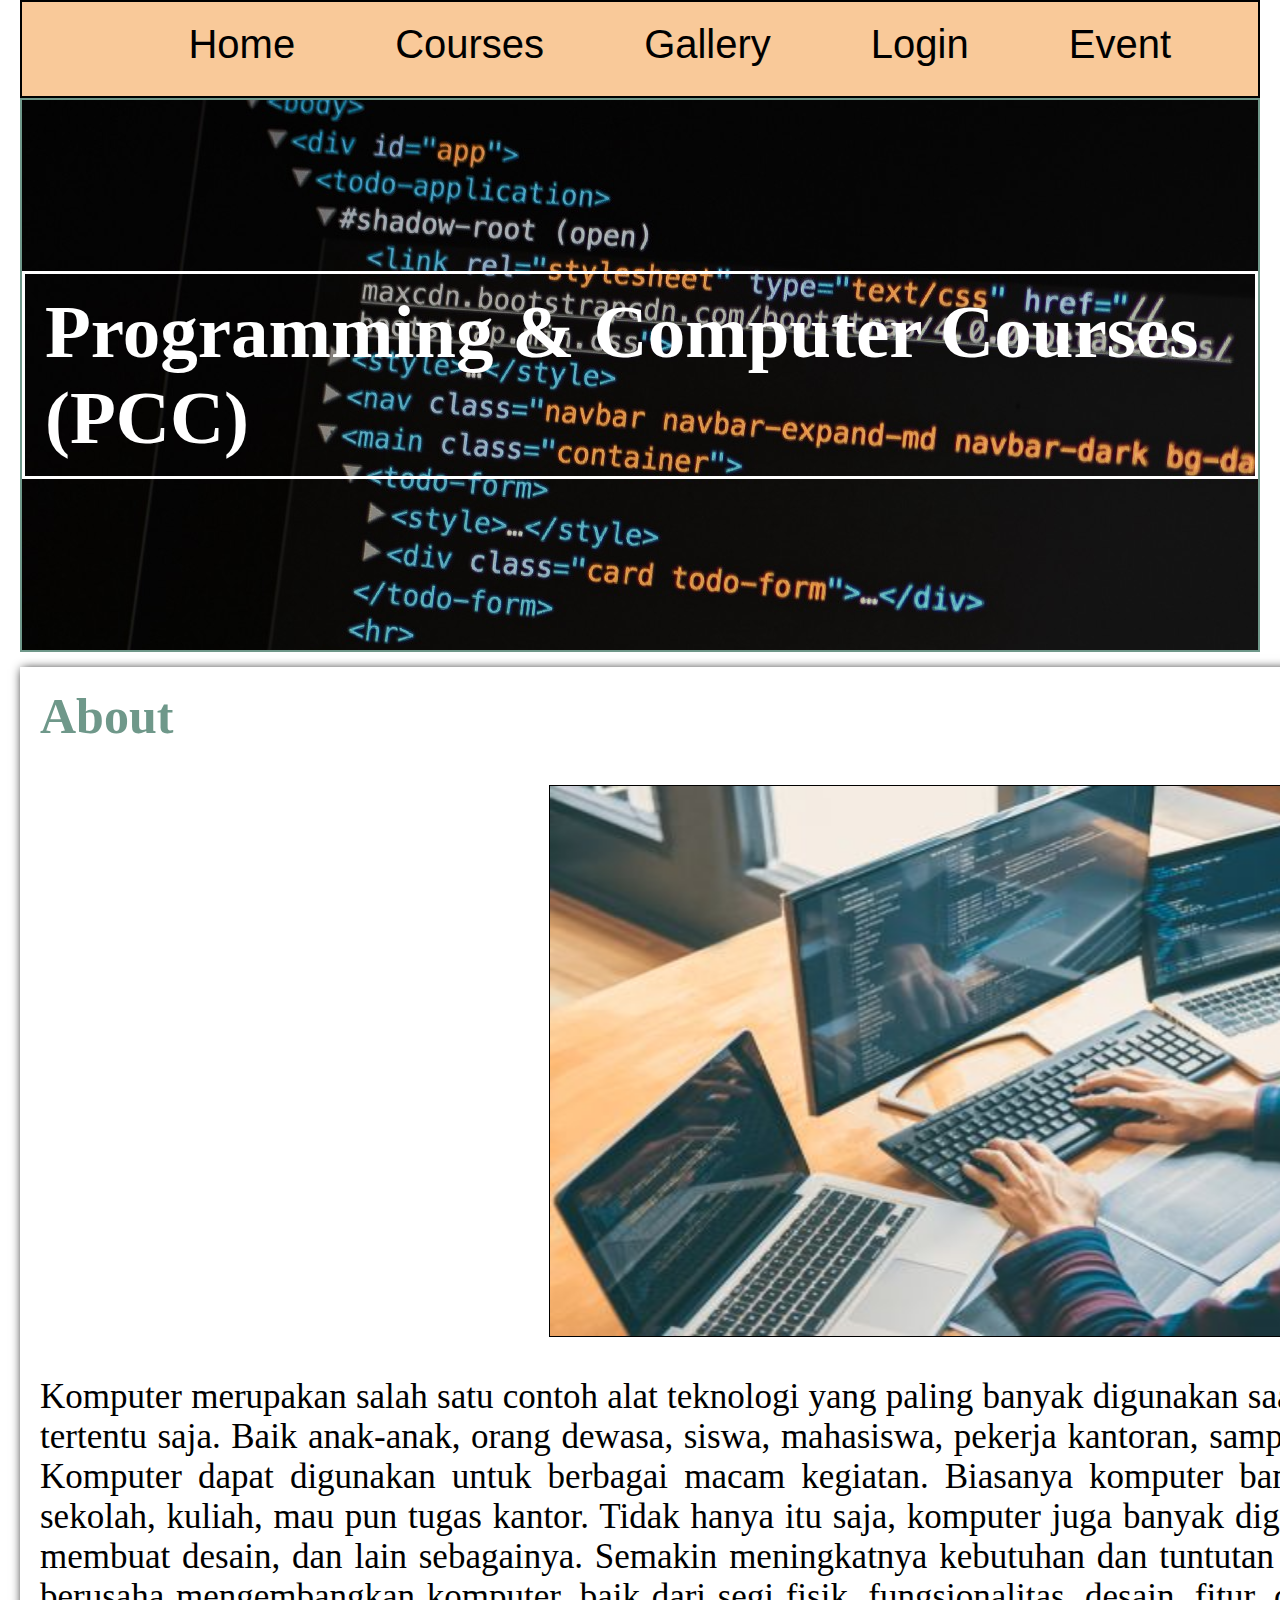
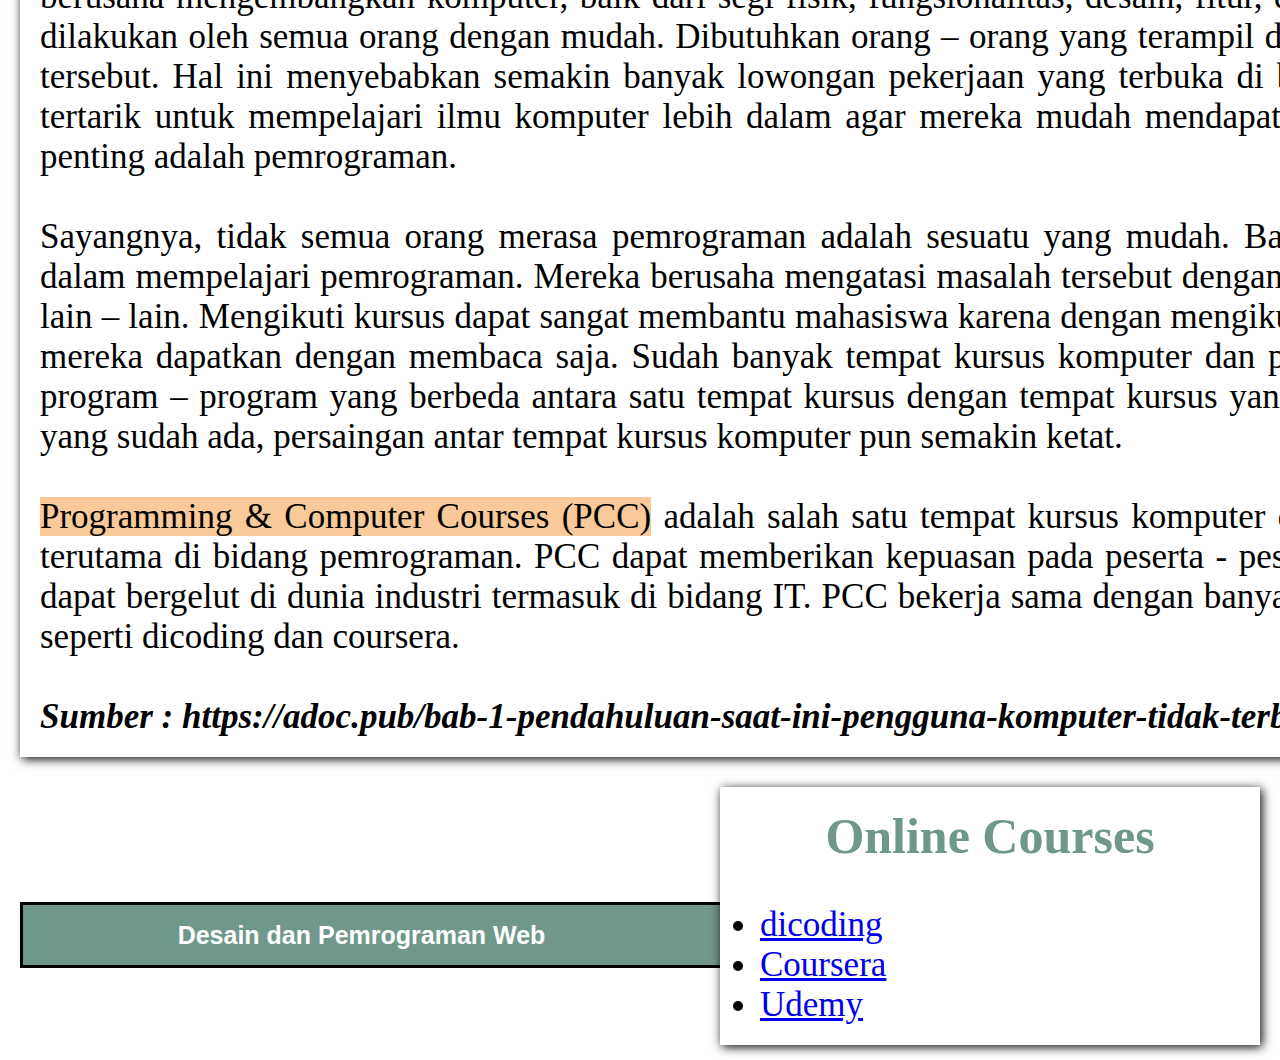
<file: index.html>
<!--- Spesifikasi Website: 

1. Buat minimal 5 halaman 
2. Terdapat Form 
3. Konten website bisa melihat situs online course yang sudah ada 
4. Tambahkan fitur HTML5 (bisa pilih dari beberapa fitur yang sudah ada di HTML5) 
5. Layout dibuat tidak menggunakan framework -->

<!DOCTYPE html>
<html lang="en">
<head>
    <title>Online Course</title>
    <link rel="stylesheet" href="style.css"/>
</head>

<body>

  <!--- For Menu (Navbar) --->
  <div class="menu">
        <ul>
          <li><a style= "color : black;" href="index.html">Home</a></li>
          <li><a style= "color : black;" href="courses.html">Courses</a></li>
          <li><a style= "color : black;" href="gallery.html">Gallery</a></li>
          <li><a style= "color : black;" href="login.html">Login</a></li>
          <li><a style= "color : black;" href="event.html">Event</a></li>
        </ul>
    </div>
	<!--- Header--->
	<div class="container">
    <h1>Programming & Computer Courses (PCC)</h1>
  </div>
   

    <!--- Konten -->
    <div class="content">
        <div class="left">
        <h2>About</h2>
        </br>

        <img src="aset/image/banner.jpg" style="border: 1px solid black;">
        </br>
        <p>
        	Komputer merupakan salah satu contoh alat teknologi yang paling banyak digunakan saat ini. Pengguna komputer tidak terbatas pada golongan tertentu saja. Baik anak-anak, orang dewasa, siswa, mahasiswa, pekerja kantoran, sampai ibu rumah tangga pun juga menggunakan komputer. Komputer dapat digunakan untuk berbagai macam kegiatan. Biasanya komputer banyak digunakan untuk mengerjakan tugas, baik tugas sekolah, kuliah, mau pun tugas kantor. Tidak hanya itu saja, komputer juga banyak digunakan untuk bermain games, internet, berkomunikasi, membuat desain, dan lain sebagainya. Semakin meningkatnya kebutuhan dan tuntutan pengguna komputer, semakin banyak pula orang yang berusaha mengembangkan komputer, baik dari segi fisik, fungsionalitas, desain, fitur, dan lain – lain. Mengembangkan komputer tidak dapat dilakukan oleh semua orang dengan mudah. Dibutuhkan orang – orang yang terampil dan ahli di bidang komputer untuk dapat melakukan hal tersebut. Hal ini menyebabkan semakin banyak lowongan pekerjaan yang terbuka di bidang komputer. Oleh karena itu, banyak orang yang tertarik untuk mempelajari ilmu komputer lebih dalam agar mereka mudah mendapatkan pekerjaan. Salah satu ilmu komputer yang paling penting adalah pemrograman.
        </p>

        </br>
        <p>
        	Sayangnya, tidak semua orang merasa pemrograman adalah sesuatu yang mudah. Banyak mahasiswa komputer yang mengalami kesulitan dalam mempelajari pemrograman. Mereka berusaha mengatasi masalah tersebut dengan membaca, bertanya, berdiskusi, mengikuti kursus, dan lain – lain. Mengikuti kursus dapat sangat membantu mahasiswa karena dengan mengikuti kursus, mereka bisa mendapat bimbingan yang tidak mereka dapatkan dengan membaca saja. Sudah banyak tempat kursus komputer dan programming yang berdiri sejak dulu dan menawarkan program – program yang berbeda antara satu tempat kursus dengan tempat kursus yang lainnya. Dengan banyaknya tempat kursus komputer yang sudah ada, persaingan antar tempat kursus komputer pun semakin ketat.
        </p>

        </br>
        <p>
        	<mark style="background-color: #F9C999;">Programming & Computer Courses (PCC)</mark> adalah salah satu tempat kursus komputer dan programming yang menawarkan kursus komputer, terutama di bidang pemrograman. PCC dapat memberikan kepuasan pada peserta - pesertanya sehingga banyak lulusan dari courses ini yang dapat bergelut di dunia industri termasuk di bidang IT. PCC bekerja sama dengan banyak online course baik dalam negeri maupun luar negeri, seperti dicoding dan coursera.
        </p>
        </br>

         <p><strong><i>Sumber : https://adoc.pub/bab-1-pendahuluan-saat-ini-pengguna-komputer-tidak-terbatas-.html</i></p></strong>
        </div>

        <div class="right">
        <h2>Online Courses</h2>
        </br>
        <ul>
          <li><a href="courses.html">dicoding</a></li>
          <li><a href="courses.html">Coursera</a></li>
          <li><a href="courses.html">Udemy</a></li>
        </ul>


        </div>
    </div>

    </div>


    <!--- Foooter -->
    <div class="footer"><h3>Desain dan Pemrograman Web</h3></div>


</body>
</html>
</file>
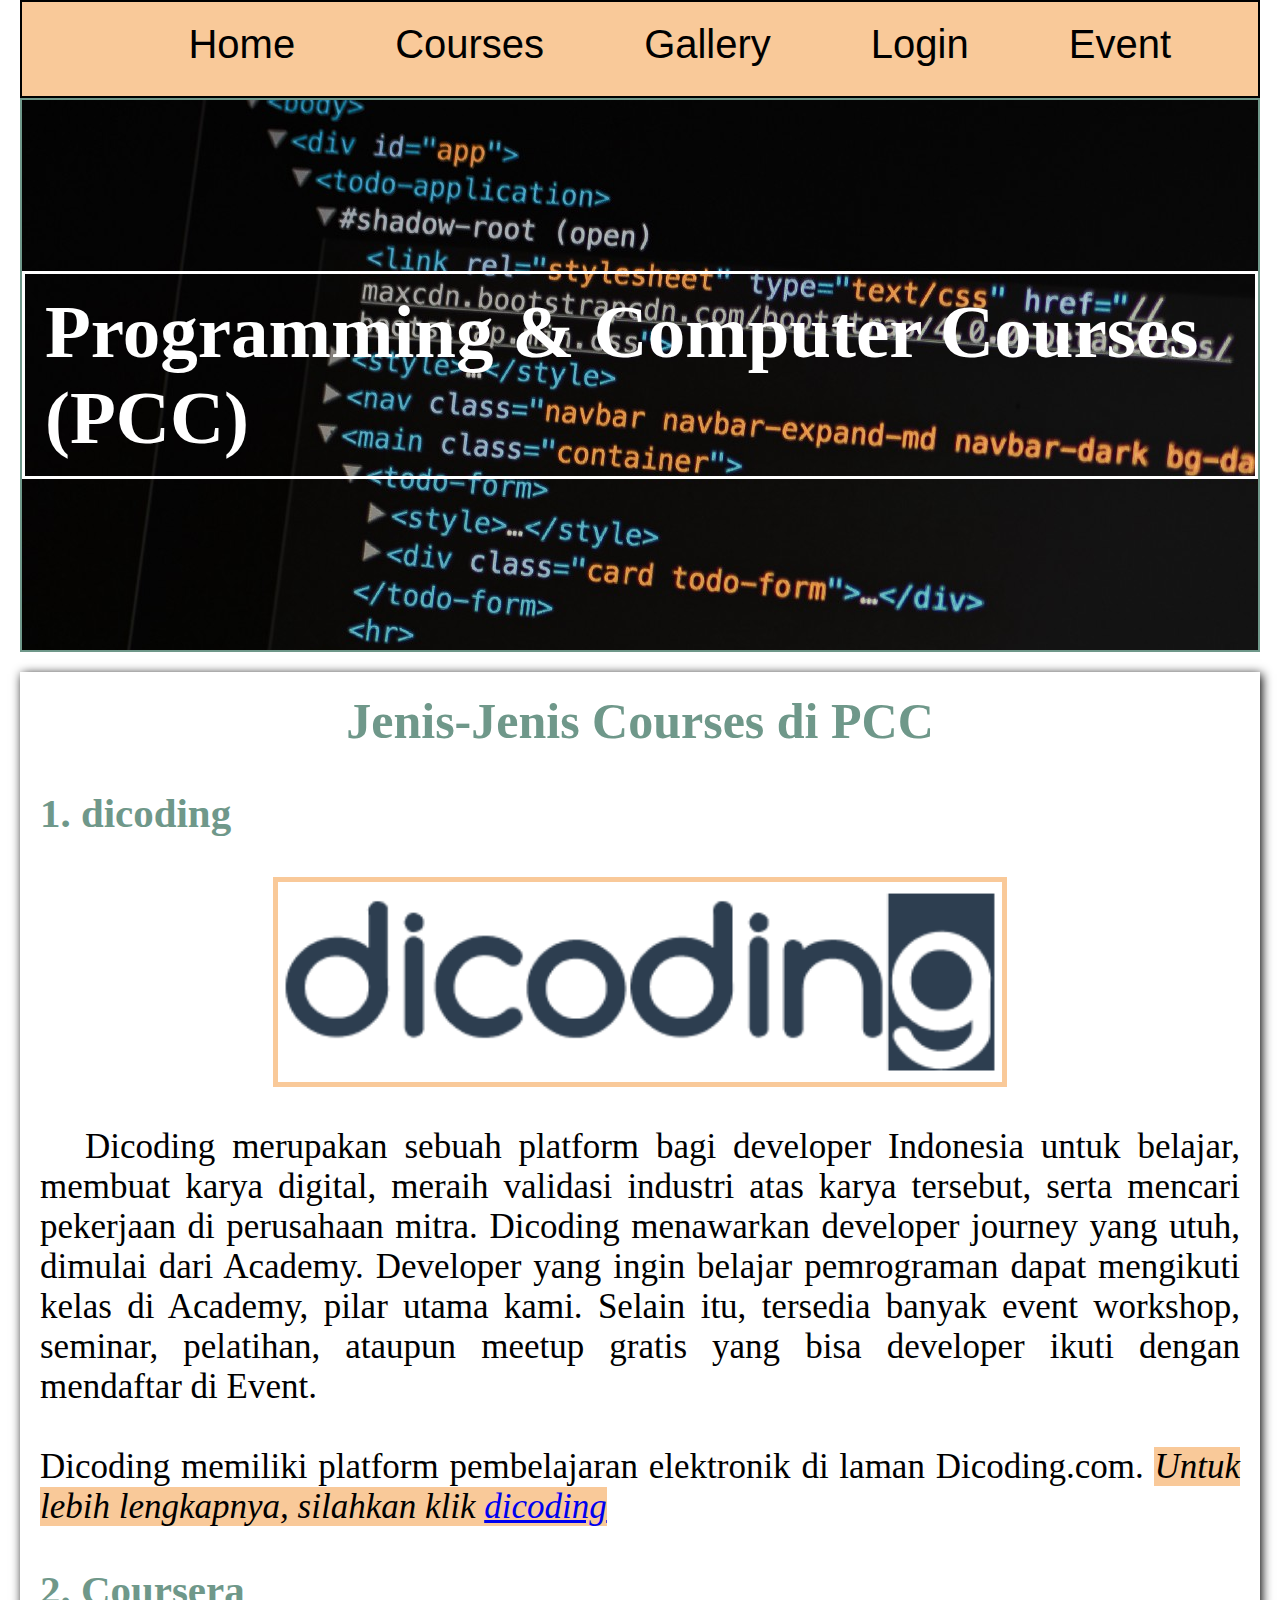
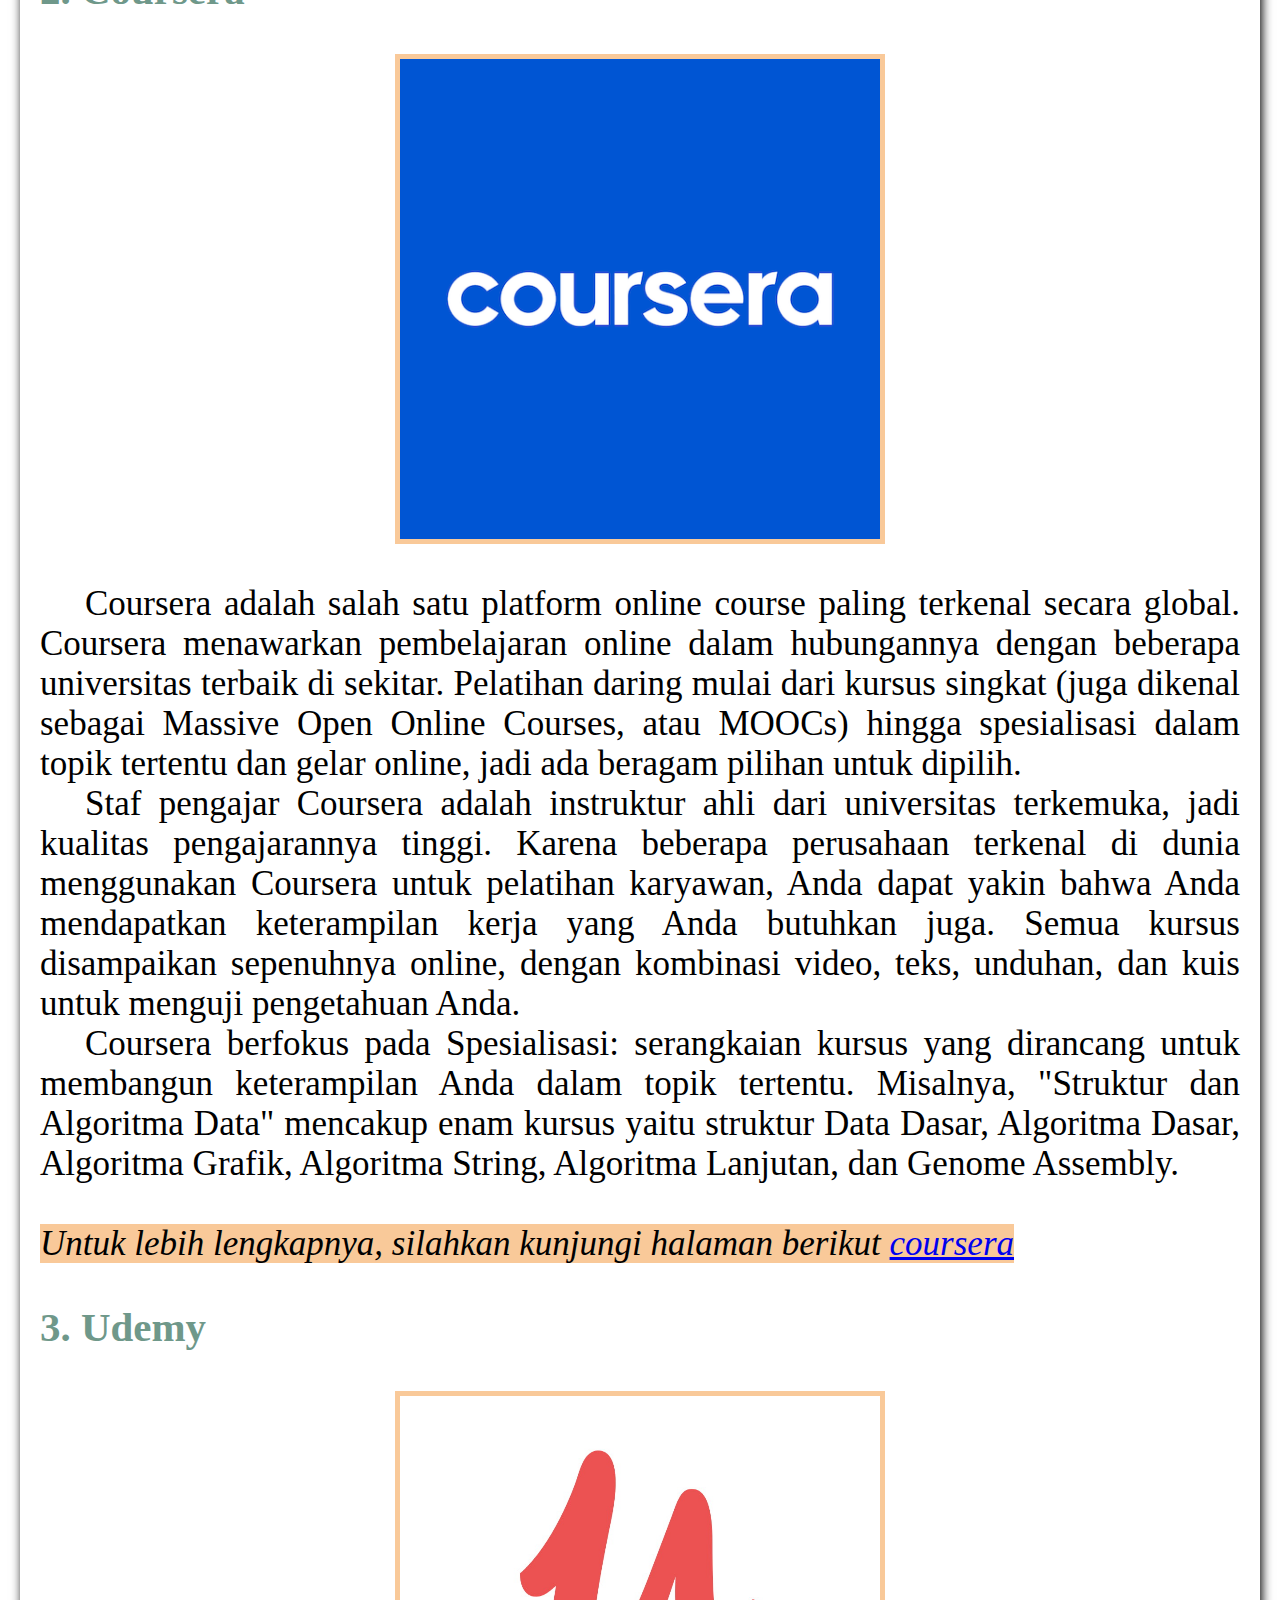
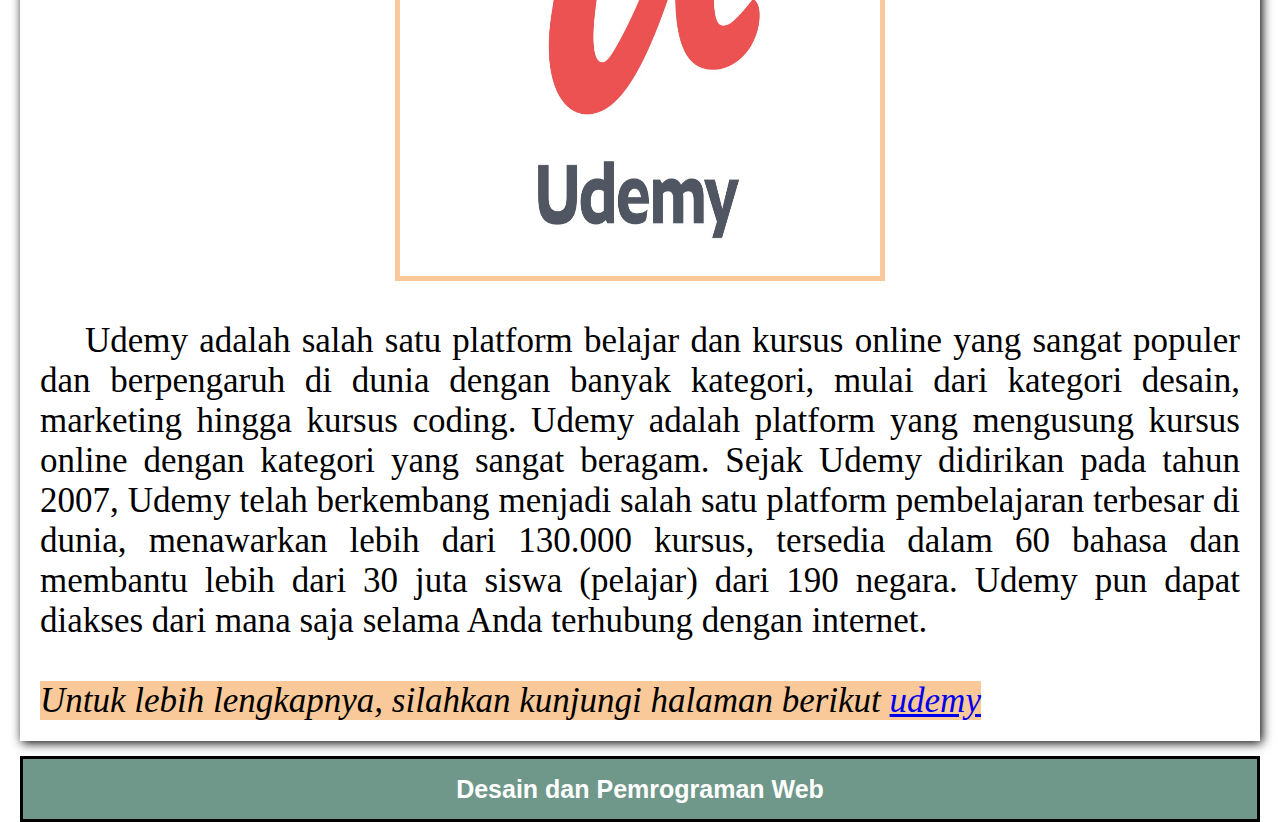
<file: courses.html>
<!--- Spesifikasi Website: 

1. Buat minimal 5 halaman 
2. Terdapat Form 
3. Konten website bisa melihat situs online course yang sudah ada 
4. Tambahkan fitur HTML5 (bisa pilih dari beberapa fitur yang sudah ada di HTML5) 
5. Layout dibuat tidak menggunakan framework -->

<!DOCTYPE html>
<html lang="en">
<head>
    <title>Courses</title>
    <link rel="stylesheet" href="gallery.css"/>
</head>

<body>

  <!--- For Menu (Navbar) --->
  <div class="menu">
        <ul>
          <li><a style= "color : black;" href="index.html">Home</a></li>
          <li><a style= "color : black;" href="courses.html">Courses</a></li>
          <li><a style= "color : black;" href="gallery.html">Gallery</a></li>
          <li><a style= "color : black;" href="login.html">Login</a></li>
          <li><a style= "color : black;" href="event.html">Event</a></li>
        </ul>
    </div>
  <!--- Header--->
  <div class="container">
    <h1>Programming & Computer Courses (PCC)</h1>
  </div>
   

    <!--- Konten -->
    <div class="content">
        <div class="left">
          <center><h2><strong> Jenis-Jenis Courses di PCC </strong></h2></center>
        </br>

        <h3>1. dicoding</h3>
        </br>
        <a href="https://www.dicoding.com/">
        <img src="aset/image/dicoding.png" style="height: 200px;"></a>
        </br>
          <p style="text-indent: 45px;">Dicoding merupakan sebuah platform bagi developer Indonesia untuk belajar, membuat karya digital, meraih validasi industri atas karya tersebut, serta mencari pekerjaan di perusahaan mitra. Dicoding menawarkan developer journey yang utuh, dimulai dari Academy. Developer yang ingin belajar pemrograman dapat mengikuti kelas di Academy, pilar utama kami. Selain itu, tersedia banyak event workshop, seminar, pelatihan, ataupun meetup gratis yang bisa developer ikuti dengan mendaftar di Event.</p>
          </br>
          <p>
             Dicoding memiliki platform pembelajaran elektronik di laman Dicoding.com.
             <i><mark style="background-color: #F9C999;">Untuk lebih lengkapnya, silahkan klik <a href="https://www.dicoding.com/">dicoding</a></a></i>
          </p>

        </br>
        <h3>2. Coursera</h3>
        </br>
        <a href="https://www.coursera.org/">
        <img src="aset/image/coursera.png" style="height: 480px;width: 480px;"></a>
        </br>
          <p style="text-indent: 45px;">Coursera adalah salah satu platform online course paling terkenal secara global. Coursera menawarkan pembelajaran online dalam hubungannya dengan beberapa universitas terbaik di sekitar. Pelatihan daring mulai dari kursus singkat (juga dikenal sebagai Massive Open Online Courses, atau MOOCs) hingga spesialisasi dalam topik tertentu dan gelar online, jadi ada beragam pilihan untuk dipilih.</p>
          <p style="text-indent: 45px;">Staf pengajar Coursera adalah instruktur ahli dari universitas terkemuka, jadi kualitas pengajarannya tinggi. Karena beberapa perusahaan terkenal di dunia menggunakan Coursera untuk pelatihan karyawan, Anda dapat yakin bahwa Anda mendapatkan keterampilan kerja yang Anda butuhkan juga. Semua kursus disampaikan sepenuhnya online, dengan kombinasi video, teks, unduhan, dan kuis untuk menguji pengetahuan Anda.</p>
          <p style="text-indent: 45px;">Coursera berfokus pada Spesialisasi: serangkaian kursus yang dirancang untuk membangun keterampilan Anda dalam topik tertentu. Misalnya, "Struktur dan Algoritma Data" mencakup enam kursus yaitu struktur Data Dasar, Algoritma Dasar, Algoritma Grafik, Algoritma String, Algoritma Lanjutan, dan Genome Assembly.</p>
          </br>
          <p>
             <i><mark style="background-color: #F9C999;">Untuk lebih lengkapnya, silahkan kunjungi halaman berikut <a href="https://www.coursera.org/">coursera</mark></a></i>
          </p>

          </br>
        <h3>3. Udemy</h3>
        </br>
        <a href="https://www.udemy.com/">
        <img src="aset/image/udemy.jpg" style="height: 480px;width: 480px;"></a>
        </br>
          <p style="text-indent: 45px;">Udemy adalah salah satu platform belajar dan kursus online yang sangat populer dan berpengaruh di dunia dengan banyak kategori, mulai dari kategori desain, marketing hingga kursus coding. Udemy adalah platform yang mengusung kursus online dengan kategori yang sangat beragam. Sejak Udemy didirikan pada tahun 2007, Udemy telah berkembang menjadi salah satu platform pembelajaran terbesar di dunia, menawarkan lebih dari 130.000 kursus, tersedia dalam 60 bahasa dan membantu lebih dari 30 juta siswa (pelajar) dari 190 negara. Udemy pun dapat diakses dari mana saja selama Anda terhubung dengan internet.</p>
          </br>
          <p>
             <i><mark style="background-color: #F9C999;">Untuk lebih lengkapnya, silahkan kunjungi halaman berikut <a href="https://www.udemy.com/">udemy</mark></a></i>
          </p>
        </div>

    </div>
  
    <!--- Foooter -->
    <div class="footer"><h3>Desain dan Pemrograman Web</h3></div>


</body>
</html>
</file>
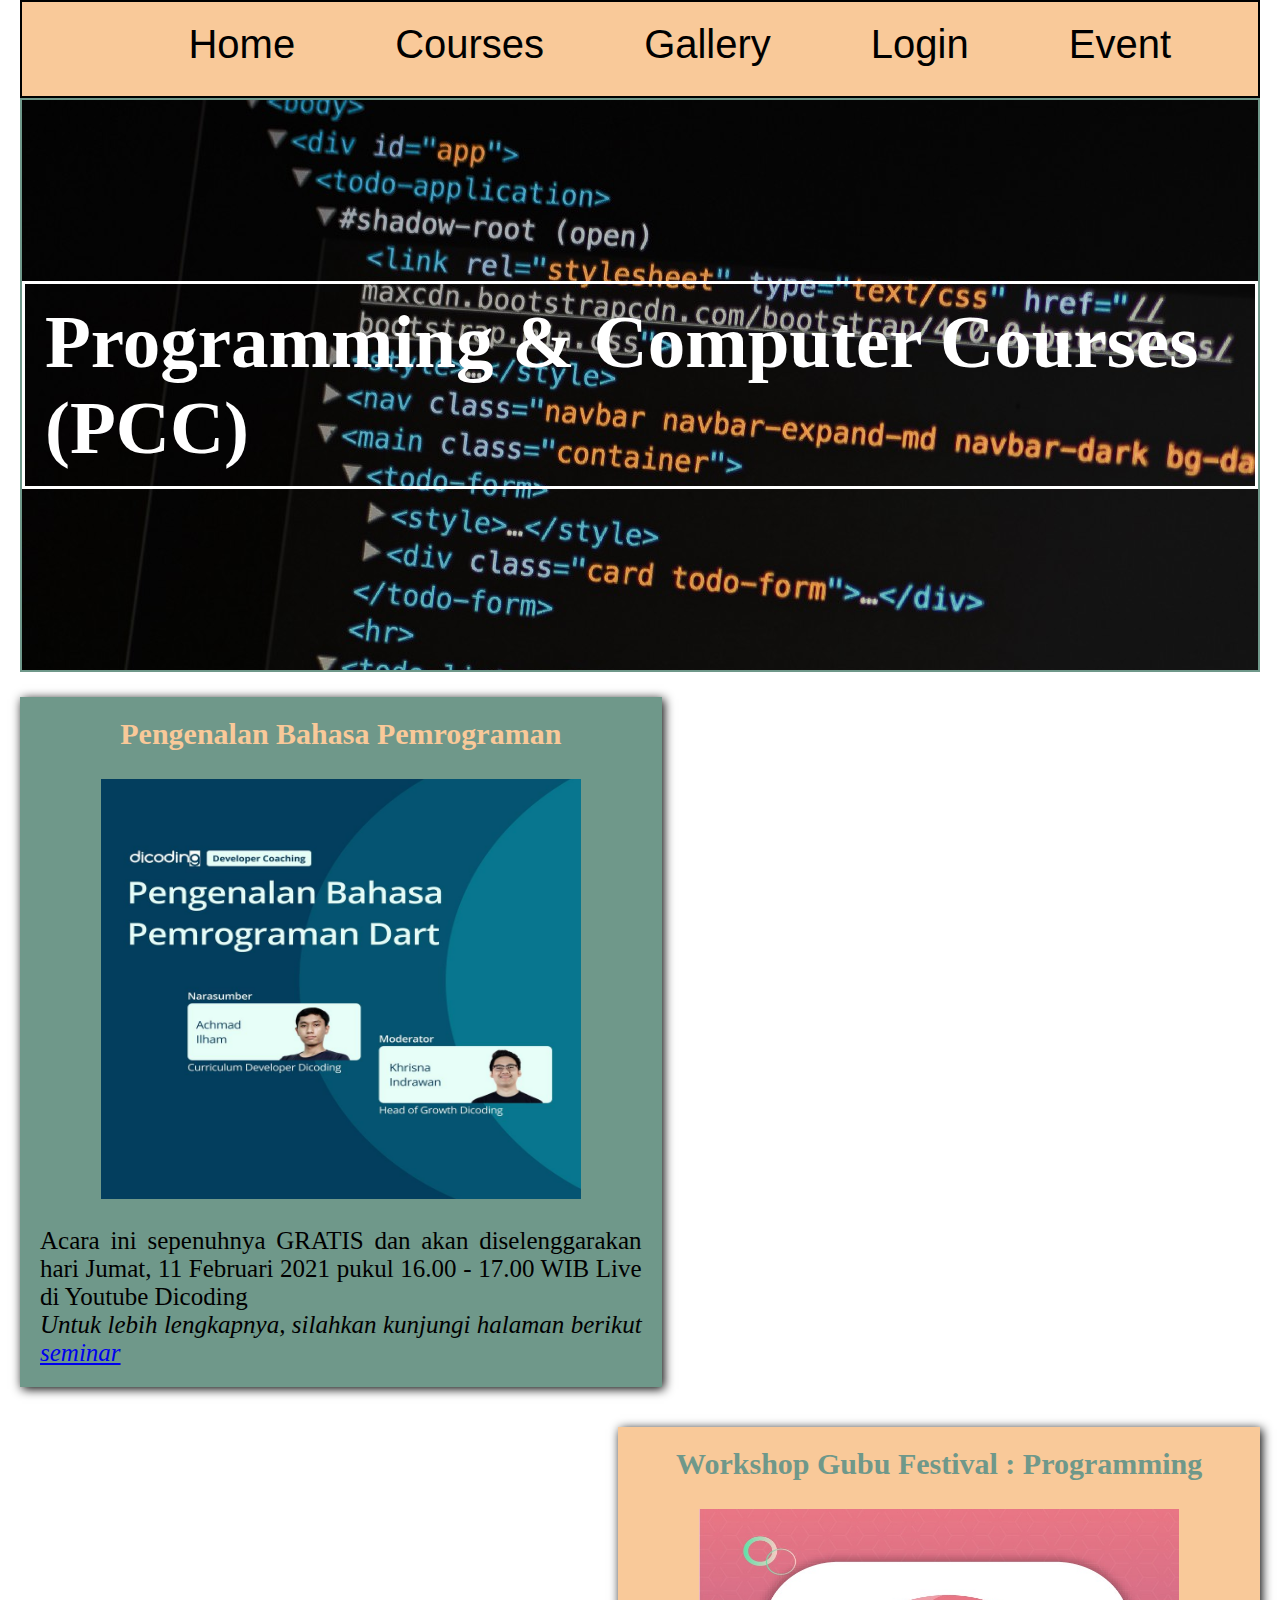
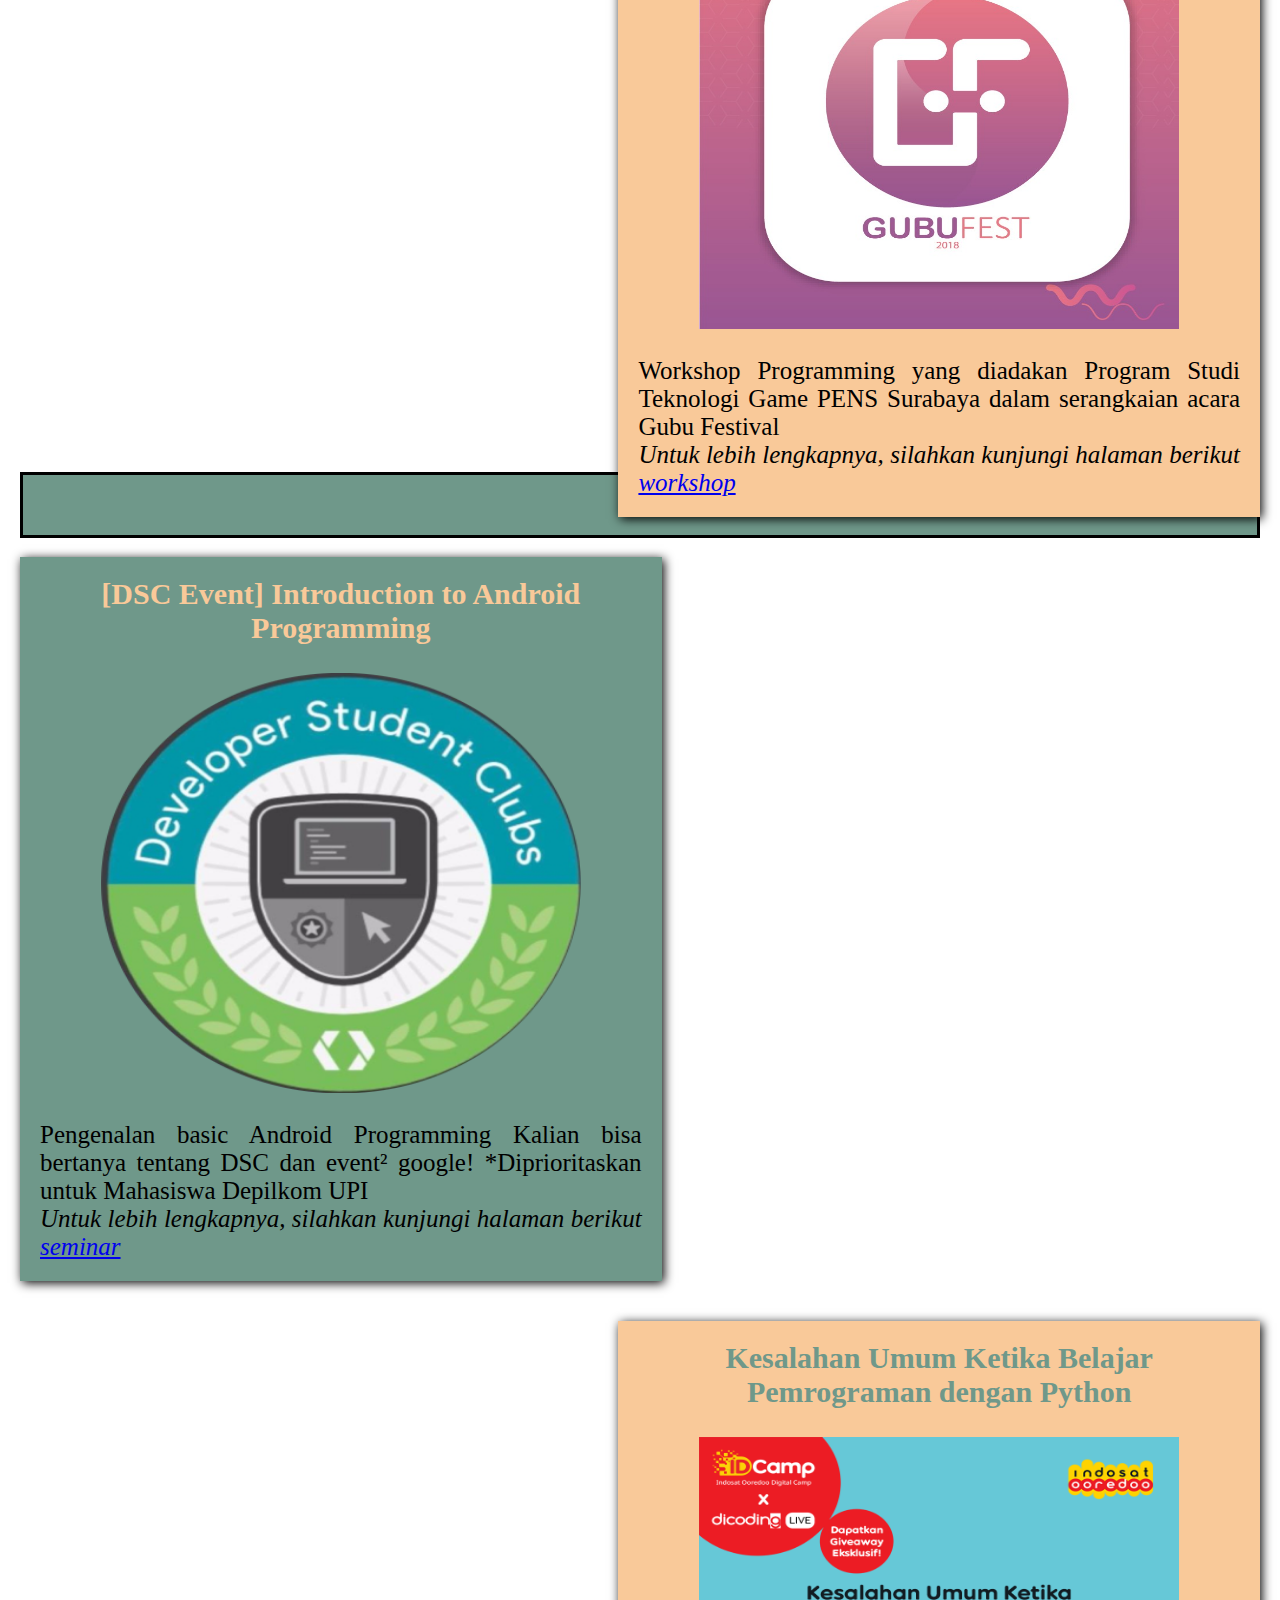
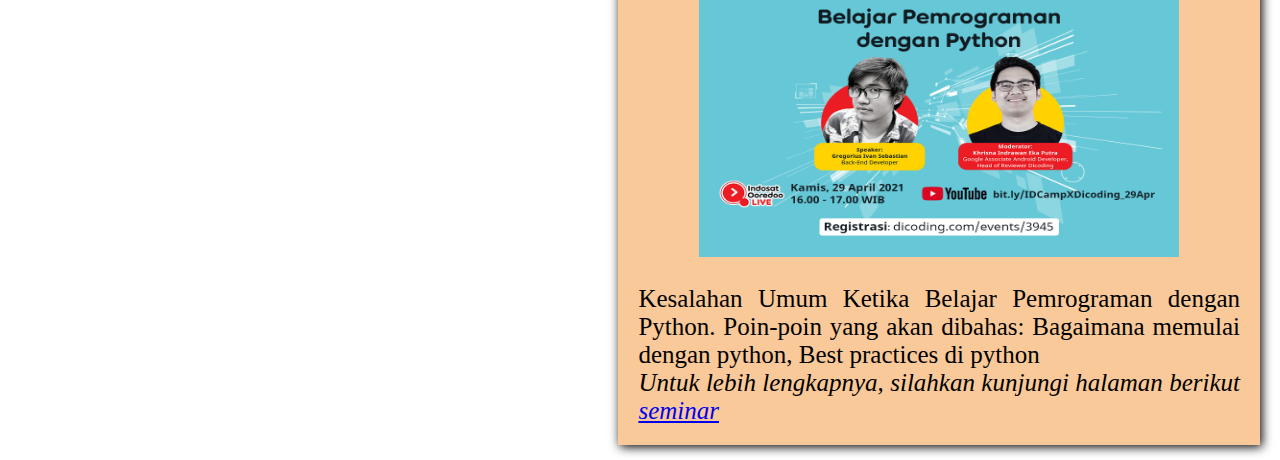
<file: event.html>
<!--- Spesifikasi Website: 

1. Buat minimal 5 halaman 
2. Terdapat Form 
3. Konten website bisa melihat situs online course yang sudah ada 
4. Tambahkan fitur HTML5 (bisa pilih dari beberapa fitur yang sudah ada di HTML5) 
5. Layout dibuat tidak menggunakan framework -->

<!DOCTYPE html>
<html lang="en">
<head>
    <title>Event</title>
    <link rel="stylesheet" href="event.css"/>
</head>

<body>

  <!--- For Menu (Navbar) --->
  <div class="menu">
        <ul>
          <li><a style= "color : black;" href="index.html">Home</a></li>
          <li><a style= "color : black;" href="courses.html">Courses</a></li>
          <li><a style= "color : black;" href="gallery.html">Gallery</a></li>
          <li><a style= "color : black;" href="login.html">Login</a></li>
          <li><a style= "color : black;" href="event.html">Event</a></li>
        </ul>
    </div>
  <!--- Header--->
  <div class="container">
    <h1>Programming & Computer Courses (PCC)</h1>
  </div>
   

    <!--- Konten -->
    <div class="content">
        <div class="left">
        <h3>Pengenalan Bahasa Pemrograman</h3>
        </br>

        <img src="aset/image/event1.png">
        </br>
        <p>
          Acara ini sepenuhnya GRATIS dan akan diselenggarakan hari Jumat, 11 Februari 2021 pukul 16.00 - 17.00 WIB Live di Youtube Dicoding
        </p>

         <p><i>
          Untuk lebih lengkapnya, silahkan kunjungi halaman berikut <a href="https://www.dicoding.com/events/4302">seminar</mark></a></i>
          </p>
        </div>

        <div class="right">
        <h3>Workshop Gubu Festival : Programming</h3>
        </br>

        <img src="aset/image/event2.jpeg">
        </br>
        <p>
          Workshop Programming yang diadakan Program Studi Teknologi Game PENS Surabaya dalam serangkaian acara Gubu Festival</p>

         <p><i>
          Untuk lebih lengkapnya, silahkan kunjungi halaman berikut <a href="https://www.dicoding.com/events/1434">workshop</mark></a></i>
          </p>
        </div>

     <div class="left">
        <h3>[DSC Event] Introduction to Android Programming</h3>
        </br>

        <img src="aset/image/event3.png">
        </br>
        <p>
         Pengenalan basic Android Programming Kalian bisa bertanya tentang DSC dan event² google! *Diprioritaskan untuk Mahasiswa Depilkom UPI
        </p>

         <p><i>
          Untuk lebih lengkapnya, silahkan kunjungi halaman berikut <a href="https://www.dicoding.com/events/1201">seminar</mark></a></i>
          </p>
        </div>

        <div class="right">
        <h3>Kesalahan Umum Ketika Belajar Pemrograman dengan Python</h3>
        </br>

        <img src="aset/image/event4.png">
        </br>
        <p>
          Kesalahan Umum Ketika Belajar Pemrograman dengan Python. Poin-poin yang akan dibahas: Bagaimana memulai dengan python, Best practices di python
        </p>

         <p><i>
          Untuk lebih lengkapnya, silahkan kunjungi halaman berikut <a href="https://www.dicoding.com/events/3945">seminar</mark></a></i>
          </p>
        </div>


    </div>


    <!--- Foooter -->
    <div class="footer"><h3>Desain dan Pemrograman Web</h3></div>


</body>
</html>
</file>
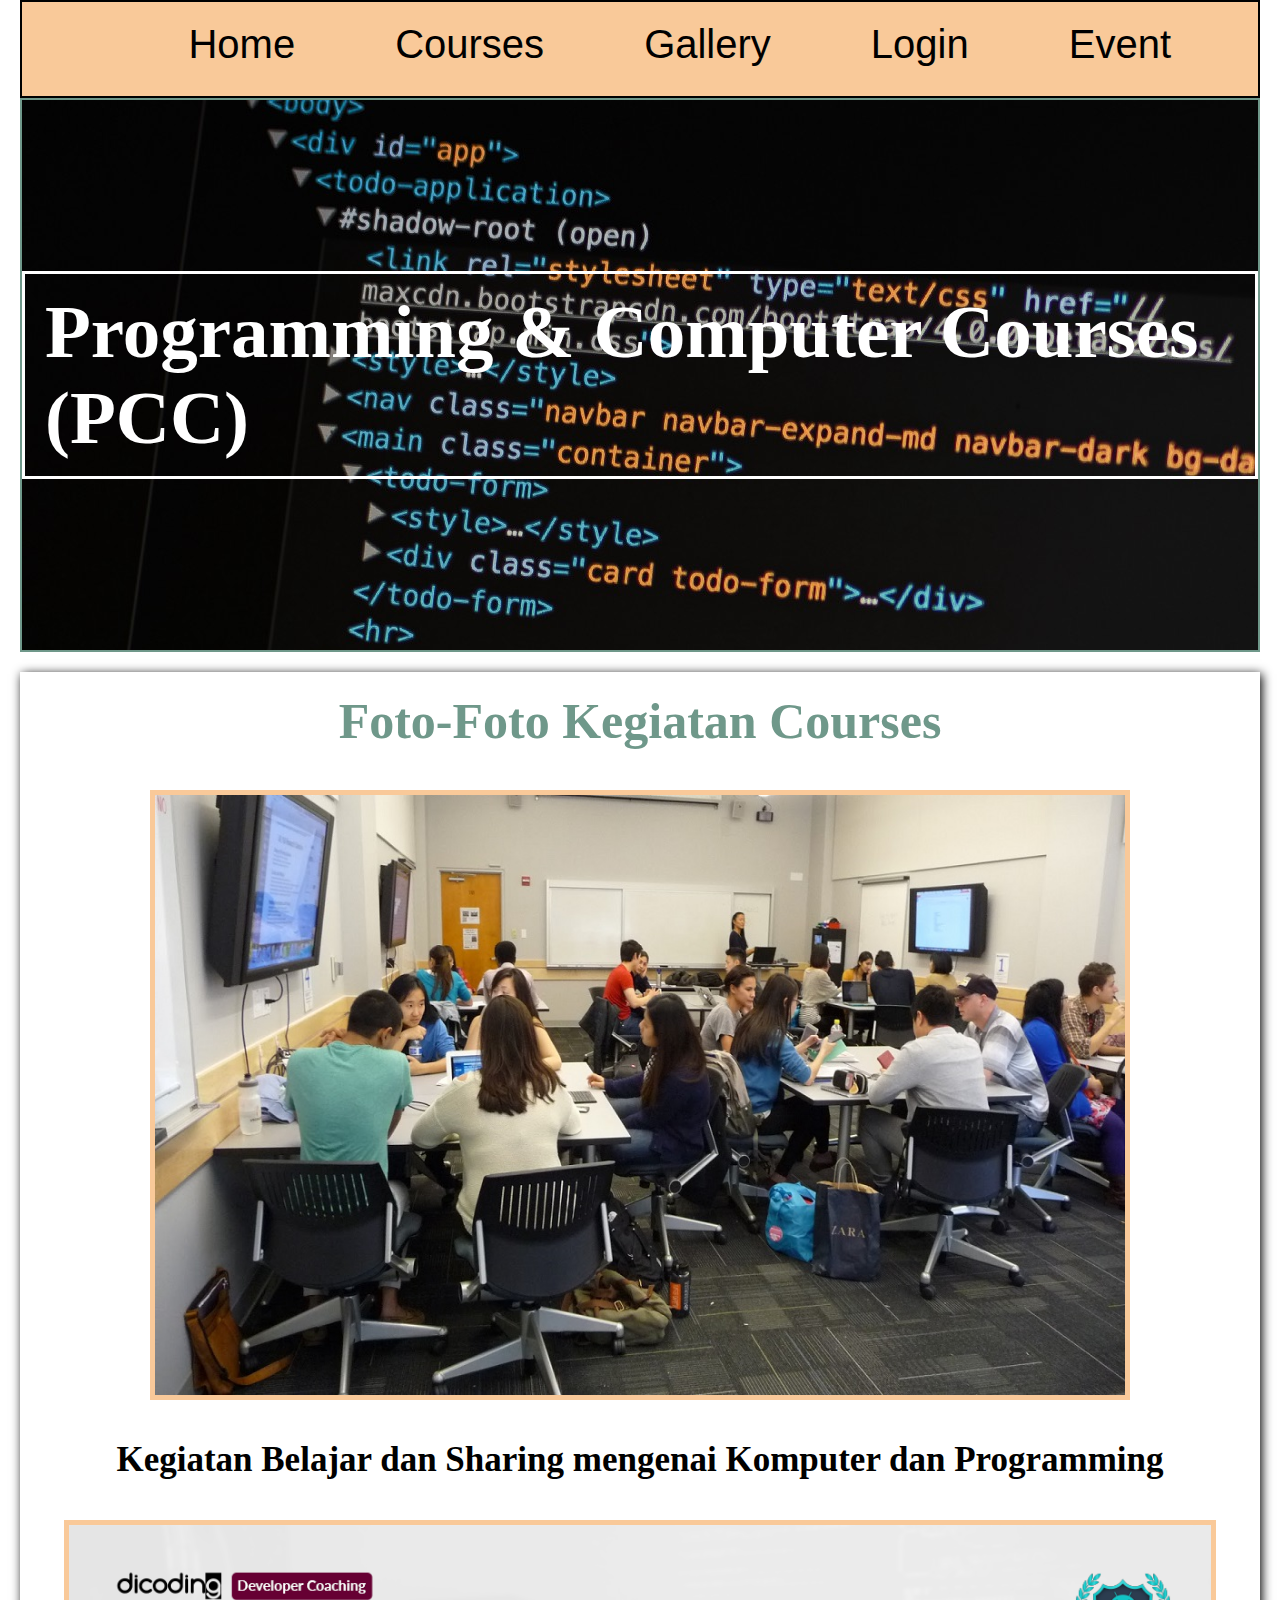
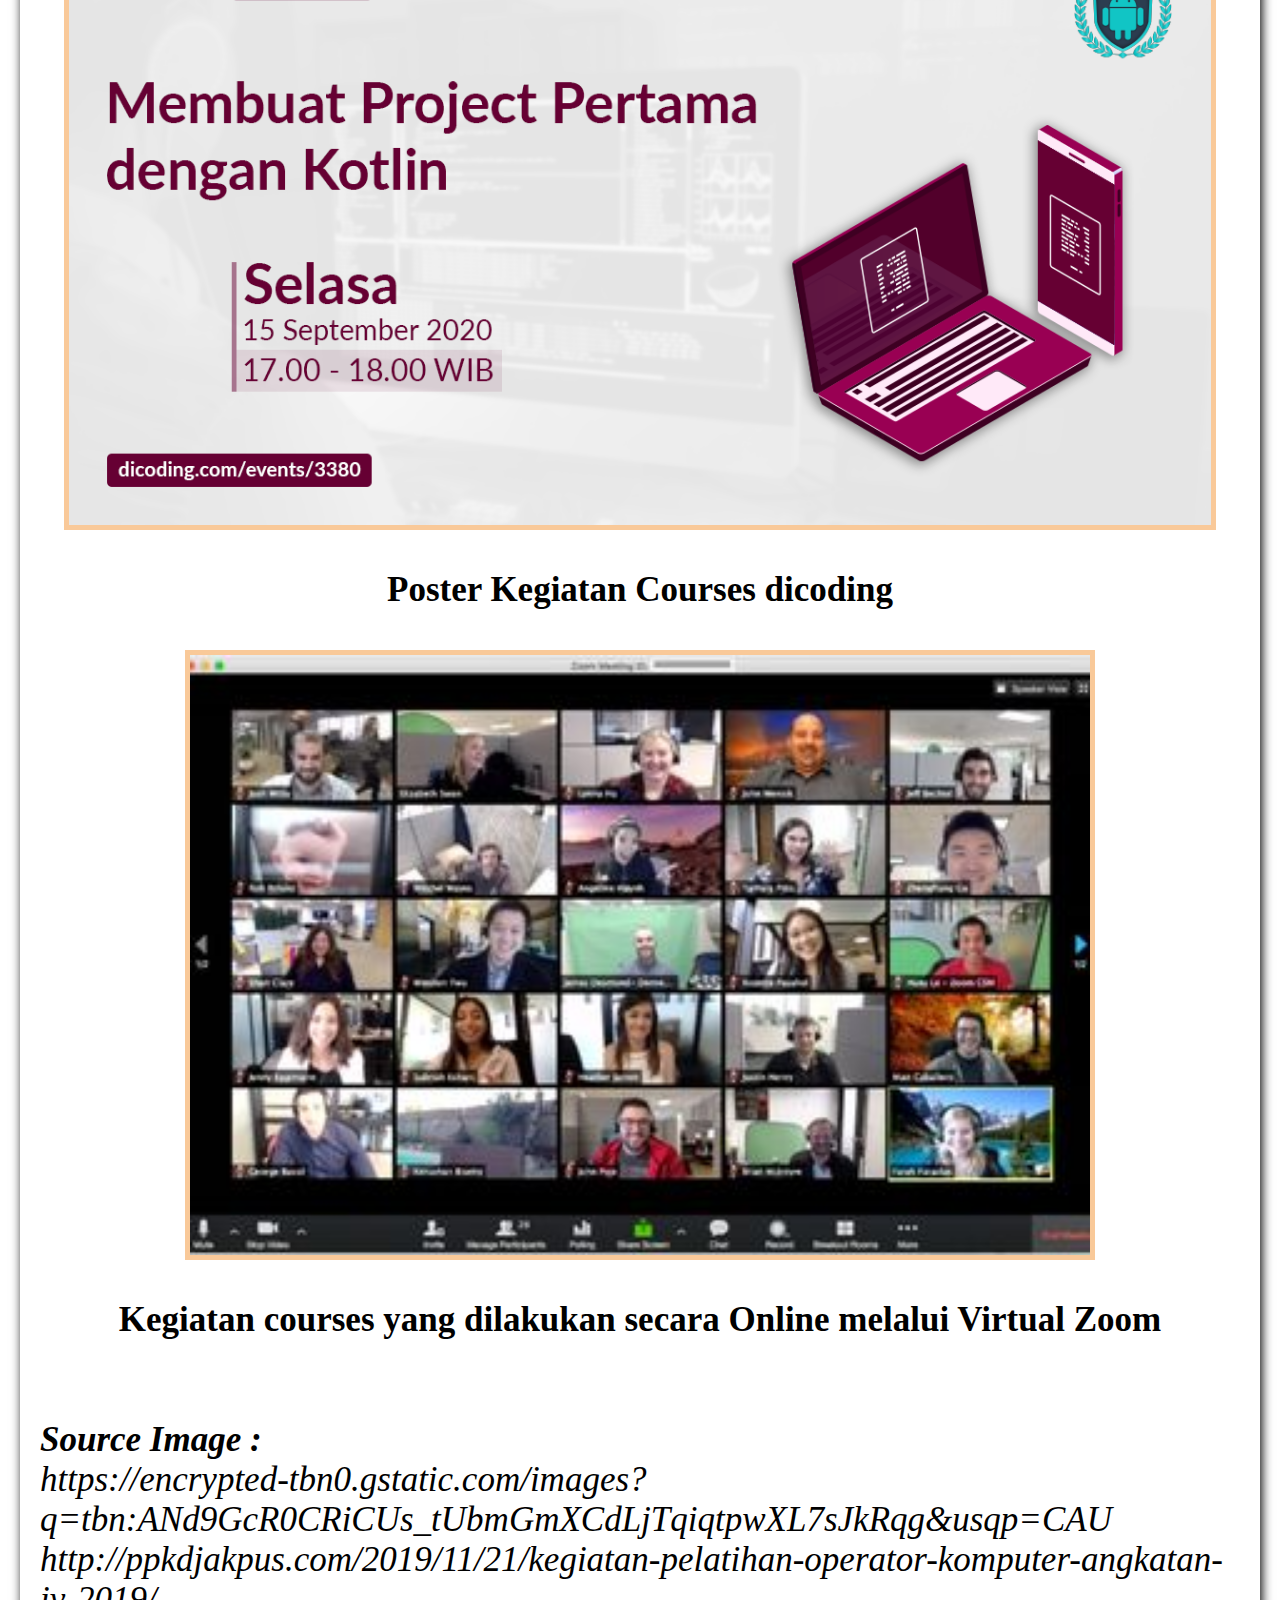
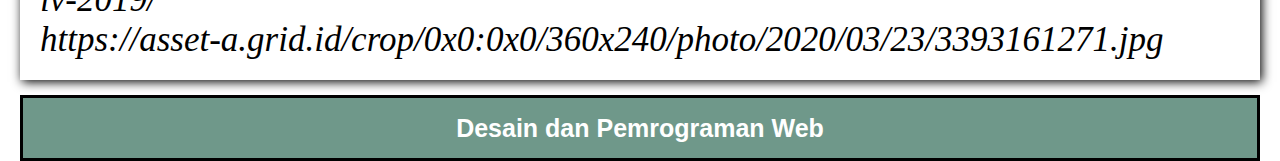
<file: gallery.html>
<!--- Spesifikasi Website: 

1. Buat minimal 5 halaman 
2. Terdapat Form 
3. Konten website bisa melihat situs online course yang sudah ada 
4. Tambahkan fitur HTML5 (bisa pilih dari beberapa fitur yang sudah ada di HTML5) 
5. Layout dibuat tidak menggunakan framework -->

<!DOCTYPE html>
<html lang="en">
<head>
    <title>Gallery</title>
    <link rel="stylesheet" href="gallery.css"/>
</head>

<body>

  <!--- For Menu (Navbar) --->
  <div class="menu">
        <ul>
          <li><a style= "color : black;" href="index.html">Home</a></li>
          <li><a style= "color : black;" href="courses.html">Courses</a></li>
          <li><a style= "color : black;" href="gallery.html">Gallery</a></li>
          <li><a style= "color : black;" href="login.html">Login</a></li>
          <li><a style= "color : black;" href="Event.html">Event</a></li>
        </ul>
    </div>
  <!--- Header--->
  <div class="container">
    <h1>Programming & Computer Courses (PCC)</h1>
  </div>
   

    <!--- Konten -->
    <div class="content">
        <div class="left">
        <h2>Foto-Foto Kegiatan Courses</h2>
        </br>

        <img src="aset/image/kegiatan.jpg">
        </br>
        <center><strong>
          Kegiatan Belajar dan Sharing mengenai Komputer dan Programming
        </center></strong>
       
       </br>
        <img src="aset/image/posterkegiatan.png">
        </br>
        <center><strong>
          Poster Kegiatan Courses dicoding
        </center></strong>
    
        </br>
        <img src="aset/image/zoom.jpg">
        </br>
        <center><strong>
          Kegiatan courses yang dilakukan secara Online melalui Virtual Zoom
        </center></strong>

        </br>
        </br>
        <p><strong><i>
          Source Image :
        </i></p></strong>
        <p><i>
          https://encrypted-tbn0.gstatic.com/images?q=tbn:ANd9GcR0CRiCUs_tUbmGmXCdLjTqiqtpwXL7sJkRqg&usqp=CAU 
        </i></p>
        <p><i>
          http://ppkdjakpus.com/2019/11/21/kegiatan-pelatihan-operator-komputer-angkatan-iv-2019/ 
        </i></p>
        <p><i>
          https://asset-a.grid.id/crop/0x0:0x0/360x240/photo/2020/03/23/3393161271.jpg
        </i></p>
        </div>

    </div>


    <!--- Foooter -->
    <div class="footer"><h3>Desain dan Pemrograman Web</h3></div>


</body>
</html>
</file>
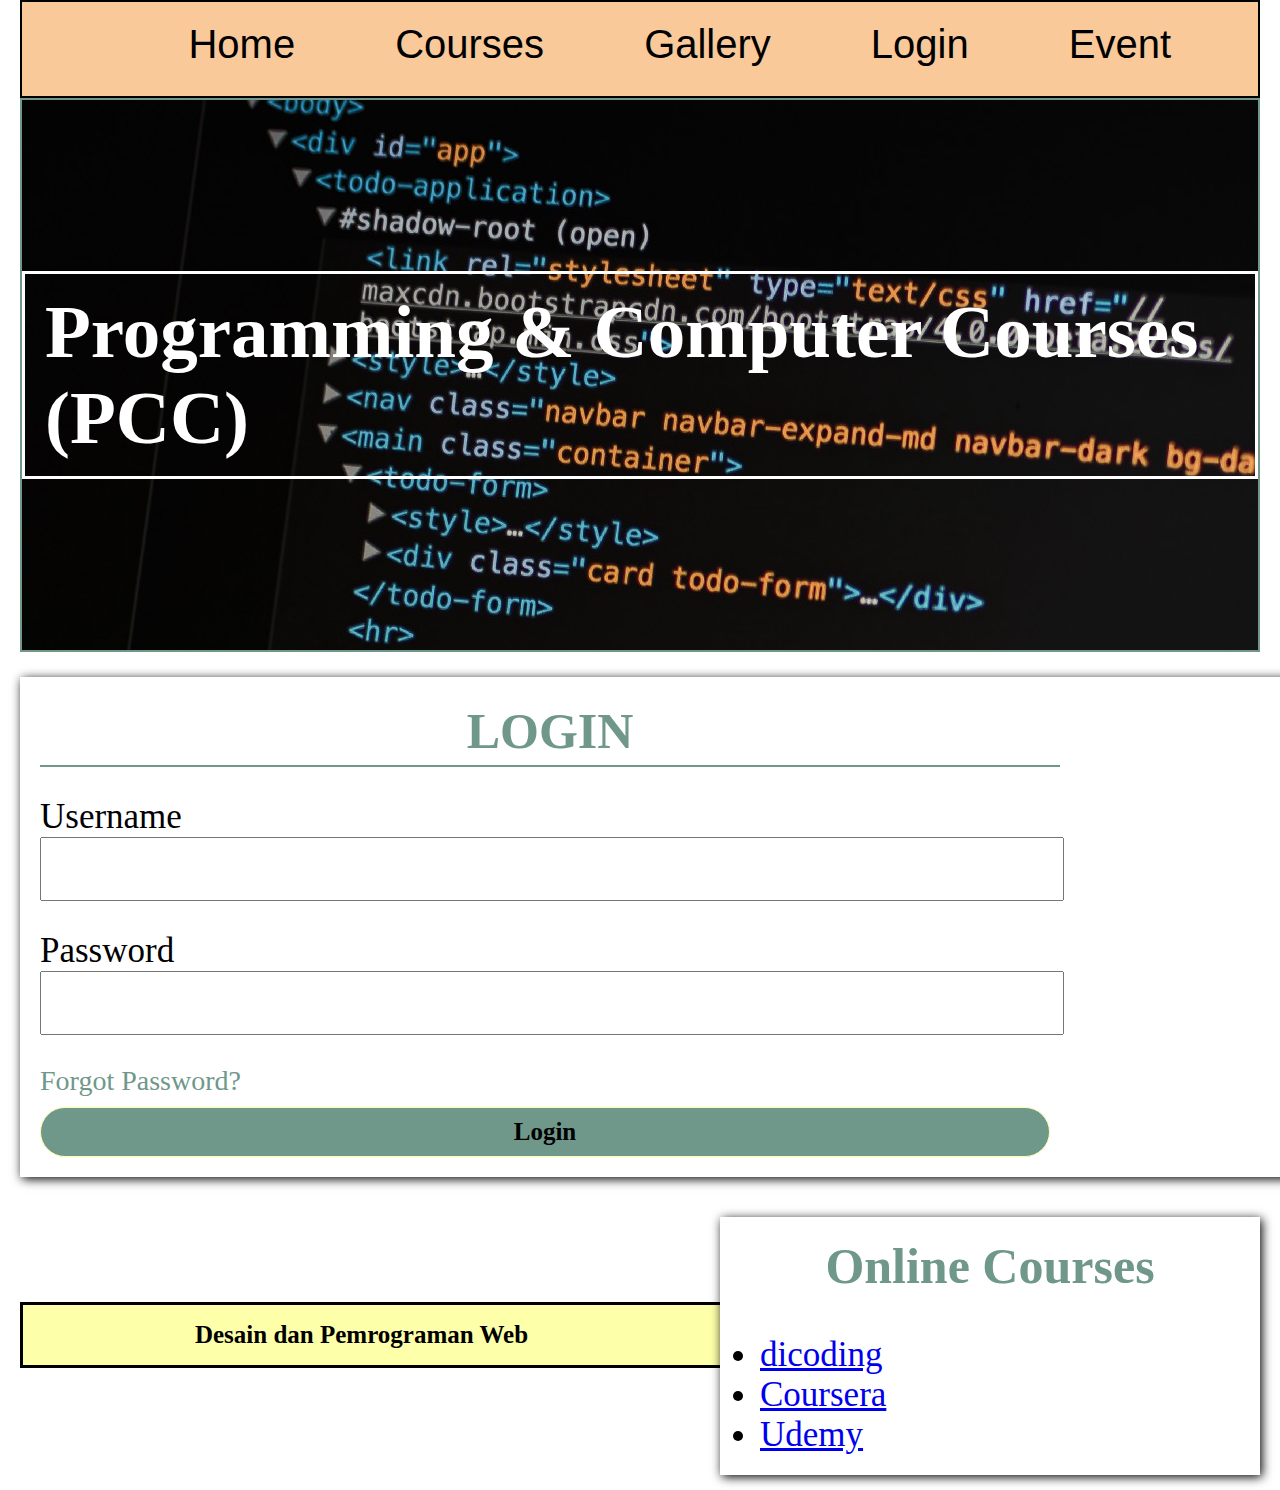
<file: login.html>
<!--- Spesifikasi Website: 

1. Buat minimal 5 halaman 
2. Terdapat Form 
3. Konten website bisa melihat situs online course yang sudah ada 
4. Tambahkan fitur HTML5 (bisa pilih dari beberapa fitur yang sudah ada di HTML5) 
5. Layout dibuat tidak menggunakan framework -->

<!DOCTYPE html>
<html lang="en">
<head>
    <title>LogIn</title>
    <link rel="stylesheet" href="login.css"/>
</head>

<body>

  <!--- For Menu (Navbar) --->
  <div class="menu">
        <ul>
          <li><a style= "color : black;" href="index.html">Home</a></li>
          <li><a style= "color : black;" href="courses.html">Courses</a></li>
          <li><a style= "color : black;" href="gallery.html">Gallery</a></li>
          <li><a style= "color : black;" href="login.html">Login</a></li>
          <li><a style= "color : black;" href="event.html">Event</a></li>
        </ul>
 </div>
	<!--- Header--->
	<div class="container">
    <h1>Programming & Computer Courses (PCC)</h1>
  </div>

   <!--- Konten -->
    <div class="content">
        <div class="left">
          <h1>LOGIN</h1>
          <form method="post" action="https://www.dicoding.com/">
            <div class="inputan">
              <label>Username</label></br>
              <input type="text" required>
            </div>
            <div class="inputan">
              <label>Password</label></br>
              <input type="password" required>
            </div>
            <div class="forgot">Forgot Password?
            </div>
            <input type="submit" value="Login">
          </form>
      </div>


        <div class="right">
        <h2>Online Courses</h2>
        </br>
        <ul>
          <li><a href="courses.html">dicoding</a></li>
          <li><a href="courses.html">Coursera</a></li>
          <li><a href="courses.html">Udemy</a></li>
        </ul>
     
        </div>

    </div>


    <!--- Foooter -->
    <div class="footer"><h3>Desain dan Pemrograman Web</h3></div>


</body>
</html>
</file>
<file: style.css>
*{
	margin: 0px;
	padding: 0px;
}

.menu{
    background: #F9C999;
    height: 60px;
    font-size: 40px;
    text-align: center;
    margin-right: 20px;
	margin-left: 20px;
	border: 2px solid black;
	font-family: sans-serif;
	line-height: 20px;
	padding: 17px;
}

.menu ul li{
	list-style: none;
	position: relative;
	padding-right: 50px;
	float: left;
	margin-left: 10px;
}


.menu ul li a{
	display: inline-block;
	position: relative;
	text-decoration: none;
	padding: 15px 20px;
	list-style: none;
}

.menu ul{
	float: right;
}

.menu ul li a:hover{
	background-color: #6F988A;
}

.container{
	height: 550px;
	margin: auto;
	margin-right: 20px;
	margin-left: 20px;
	border: 2px solid #6F988A;
	background-image: url(aset/image/kursus.jpeg);
	align-items: center;
	justify-content: center;
	position: relative;
	display: flex;

}

.container h1{
	font-size: 75px;
	color: white;
	font-family: ocra;
	border: 3px solid white;
	padding: 15px 20px;
}

.content{
	height: auto;
	color: white;
}

.content .left{
	width: 2020px;
	height: auto;
	background-color: white;
	float: left;
    border: 30px black;
    box-shadow: 2px 2px 10px;
	position: relative;
	margin-top: 15px;
	margin-left: 20px;
	margin-right: 20px;
	margin-bottom: 15px;
	text-align: justify;
	color : black;
	font-family: candara;
	font-size: 35px;
	padding: 20px;
}

.left img{
	width: 1000px;
	height: 550px;
	display: block;
    margin-left: auto;
    margin-right: auto;
}

.left h2{
	font-size: 50px;
	color: #6F988A;
	font-family: cambria;
}

.content .right{
	width: 500px;
	height: auto;
	background-color: white;
    border: 30px black;
    box-shadow: 2px 2px 10px black;
	position: relative;
	margin-top: 15px;
	margin-left: 20px;
	margin-right: 20px;
	margin-bottom: 15px;
	text-align: justify;
	color : black;
	font-family: candara;
	font-size: 35px;
	padding: 20px;
	float: right;
}

.right ul li{
	margin-left: 20px;
}


.right h2{
	font-size: 50px;
	color: #6F988A;
	font-family: cambria;
	text-align: center;
}

.footer{
	margin: auto;
	background-color: #6F988A;
	height: 60px;
	margin-right: 20px;
	margin-left: 20px;
	margin-top: 1850px;
	border: 3px solid black;

}

.footer h3{
	text-align: center;
	color: white;
	font-family: arial;
	line-height: 60px;
	font-size: 25px;
}
</file>
<file: gallery.css>
*{
	margin: 0px;
	padding: 0px;
}

.menu{
    background: #F9C999;
    height: 60px;
    font-size: 40px;
    text-align: center;
    margin-right: 20px;
	margin-left: 20px;
	border: 2px solid black;
	font-family: sans-serif;
	line-height: 20px;
	padding: 17px;
 }

.menu ul li{
	list-style: none;
	position: relative;
	padding-right: 50px;
	float: left;
	margin-left: 10px;
}

.menu ul li a{
	display: inline-block;
	text-decoration: none;
	padding: 15px 20px;
	list-style: none;
}

.menu ul{
	float: right;
}

.menu ul li a:hover{
	background-color: #6F988A;
}

.container{
	height: 550px;
	margin: auto;
	margin-right: 20px;
	margin-left: 20px;
	border: 2px solid #6F988A;
	background-image: url(aset/image/kursus.jpeg);
	align-items: center;
	justify-content: center;
	position: relative;
	display: flex;

}

.container h1{
	font-size: 75px;
	color: white;
	font-family: ocra;
	border: 3px solid white;
	padding: 15px 20px;
}

.content{
	height: auto;
	color: white;
}

.content .left{
	height: auto;
	background-color: white;
    border: 30px black;
    box-shadow: 2px 2px 10px black;
	position: relative;
	margin-top: 20px;
	margin-left: 20px;
	margin-right: 20px;
	margin-bottom: 15px;
	text-align: justify;
	color : black;
	font-family: candara;
	font-size: 35px;
	padding: 20px;
}

.left img{
	height: 600px;
	display: block;
    margin-left: auto;
    margin-right: auto;
    border: 5px solid #F9C999;
}

.left h2{
	font-size: 50px;
	color: #6F988A;
	font-family: cambria;
	text-align: center;
}

.left h3{
	text-align: left;
	color: #6F988A;
	font-family: cambria;
}

.footer{
	margin: auto;
	background-color: #6F988A;
	height: 60px;
	margin-right: 20px;
	margin-left: 20px;
	border: 3px solid black;

}

.footer h3{
	text-align: center;
	color: white;
	font-family: arial;
	line-height: 60px;
	font-size: 25px;
}
</file>
<file: event.css>
*{
	margin: 0px;
	padding: 0px;
}

.menu{
    background: #F9C999;
    height: 60px;
    font-size: 40px;
    text-align: center;
    margin-right: 20px;
	margin-left: 20px;
	border: 2px solid black;
	font-family: sans-serif;
	line-height: 20px;
	padding: 17px;
}

.menu ul li{
	list-style: none;
	position: relative;
	padding-right: 50px;
	float: left;
	margin-left: 10px;
}


.menu ul li a{
	display: inline-block;
	position: relative;
	text-decoration: none;
	padding: 15px 20px;
	list-style: none;
}

.menu ul{
	float: right;
}

.menu ul li a:hover{
	background-color: #6F988A;
}

.container{
	height: 570px;
	margin: auto;
	margin-right: 20px;
	margin-left: 20px;
	border: 2px solid #6F988A;
	background-image: url(aset/image/kursus.jpeg);
	align-items: center;
	justify-content: center;
	position: relative;
	display: flex;

}

.container h1{
	font-size: 75px;
	color: white;
	font-family: ocra;
	border: 3px solid white;
	padding: 15px 20px;
}

.content{
	height: auto;
	color: white;
}

.content .left{
	width: 47%;
	height: auto;
	background-color: #6F988A;
	float: left;
    border: 30px black;
    box-shadow: 2px 2px 10px;
	position: relative;
	margin-top: 25px;
	margin-left: 20px;
	margin-right: 20px;
	margin-bottom: 15px;
	text-align: justify;
	color : black;
	font-family: candara;
	font-size: 25px;
	padding: 20px;
}

.left img{
	width: 480px;
	height: 420px;
	display: block;
    margin-left: auto;
    margin-right: auto;
}

.left h3{
	font-size: 30px;
	color: #F9C999;
	font-family: cambria;
	text-align: center;
}

.content .right{
	width: 47%;
	height: auto;
	background-color: #F9C999;
    border: 30px black;
    box-shadow: 2px 2px 10px black;
	position: relative;
	margin-top: 25px;
	margin-left: 20px;
	margin-right: 20px;
	margin-bottom: 15px;
	text-align: justify;
	color : black;
	font-family: candara;
	font-size: 25px;
	padding: 20px;
	float: right;
}

.right img{
	width: 480px;
	height: 420px;
	display: block;
    margin-left: auto;
    margin-right: auto;
}

.right h3{
	font-size: 30px;
	color: #6F988A;
	font-family: cambria;
	text-align: center;
}

.footer{
	margin: auto;
	background-color: #6F988A;
	height: 60px;
	margin-right: 20px;
	margin-left: 20px;
	margin-top: 1400px;
	border: 3px solid black;

}

.footer h3{
	text-align: center;
	color: white;
	font-family: arial;
	line-height: 60px;
	font-size: 25px;
}
</file>
<file: login.css>
*{
	margin: 0px;
	padding: 0px;
}

.menu{
    background: #F9C999;
    height: 60px;
    font-size: 40px;
    text-align: center;
    margin-right: 20px;
	margin-left: 20px;
	border: 2px solid black;
	font-family: sans-serif;
	line-height: 20px;
	padding: 17px;
}

.menu ul li{
	list-style: none;
	position: relative;
	padding-right: 50px;
	float: left;
	margin-left: 10px;
}


.menu ul li a{
	display: inline-block;
	position: relative;
	text-decoration: none;
	padding: 15px 20px;
	list-style: none;
}

.menu ul{
	float: right;
}

.menu ul li a:hover{
	background-color: #6F988A;
}

.container{
	height: 550px;
	margin: auto;
	margin-right: 20px;
	margin-left: 20px;
	border: 2px solid #6F988A;
	background-image: url(aset/image/kursus.jpeg);
	align-items: center;
	justify-content: center;
	position: relative;
	display: flex;

}

.container h1{
	font-size: 75px;
	color: white;
	font-family: ocra;
	border: 3px solid white;
	padding: 15px 20px;
}

.content{
	height: auto;
	color: white;
}

.content .left{
	width: 2020px;
	height: auto;
	background-color: white;
	float: left;
    border: 30px black;
    box-shadow: 2px 2px 10px;
	position: relative;
	margin-top: 25px;
	margin-left: 20px;
	margin-right: 20px;
	margin-bottom: 15px;
	text-align: justify;
	color : black;
	font-family: candara;
	font-size: 35px;
	padding: 20px;
}

.left h1{
	font-size: 50px;
	color: #6F988A;
	font-family: cambria;
	padding: 5px;
	border-bottom: 2px solid #6F988A;
	width: 50%;
	text-align: center;
}

form .inputan{
	margin: 30px 0;
}

.inputan input{
	width: 50%;
	padding: 0 5px;
	height: 60px;
	font-size: 28px;
}

.forgot{
	color: #6F988A;
	font-size: 28px;
	margin-bottom: 10px;
}

.forgot:hover{
	text-decoration: underline;
}

input[type="submit"]{
	width: 50%;
	height: 50px;
	border: 1px solid #FDFFA9;;
	font-size: 25px;
	background-color: #6F988A;
	border-radius: 25px;
	font-family: cambria;
	font-weight: bold;

}
.content .right{
	width: 500px;
	height: auto;
	background-color: white;
    border: 30px black;
    box-shadow: 2px 2px 10px black;
	position: relative;
	margin-top: 25px;
	margin-left: 20px;
	margin-right: 20px;
	margin-bottom: 15px;
	text-align: justify;
	color : black;
	font-family: candara;
	font-size: 35px;
	padding: 20px;
	float: right;
}

.right ul li{
	margin-left: 20px;
}


.right h2{
	font-size: 50px;
	color: #6F988A;
	font-family: cambria;
	text-align: center;
}

.footer{
	margin: auto;
	background-color: #FDFFA9;
	height: 60px;
	margin-right: 20px;
	margin-left: 20px;
	margin-top: 650px;
	border: 3px solid black;

}

.footer h3{
	text-align: center;
	color: white
	font-family: arial;
	line-height: 60px;
	font-size: 25px;
}
</file>
